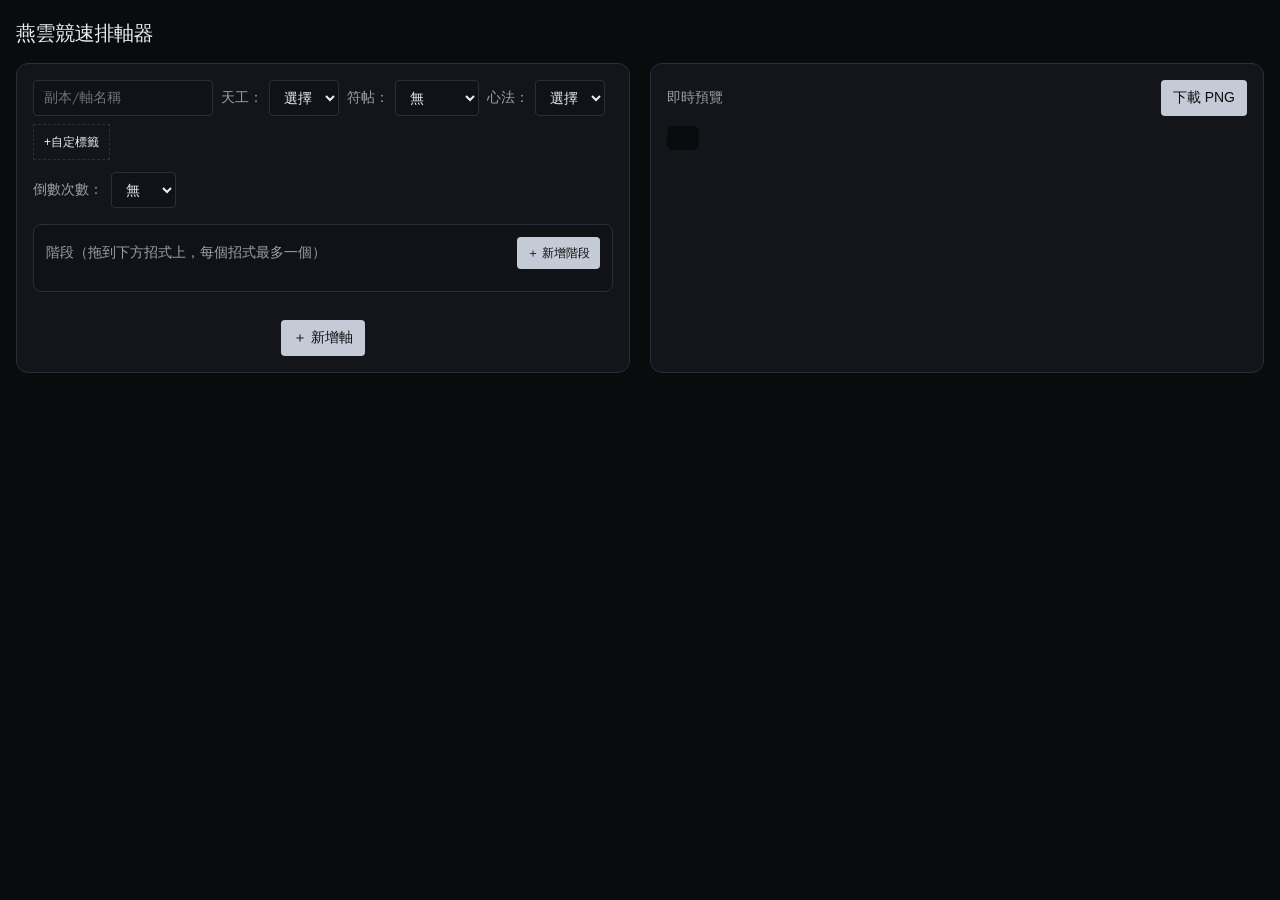
<file: docs/index.html>
<!DOCTYPE html>
<html lang="zh-Hant">
<head>
  <meta charset="UTF-8" />
  <meta name="viewport" content="width=device-width, initial-scale=1.0" />
  <title>燕雲競速排軸器</title>
  <style>
    :root {
      --ink: #0a0b0d;
      --surface: #13151a;
      --elevated: #1a1d24;
      --well: #101218;
      --fg: #eceef2;
      --muted: #9aa0ab;
      --subtle: #6e7480;
      --line: #2a2f3a;
      --accent: #c5cbd6;
      --accent-fg: #0a0b0d;
      --axis: #4f8cff;
      --axis-well: #16233c;
      --basic: #6b4fcf;
      --basic-edge: #8b6fff;
      --phase: #2d3a4f;
      --phase-fg: #c3cddc;
      --danger: #e07a7a;
      --danger-bg: #3a2222;
      --danger-edge: #5a3030;
      --cd: #d4a017;
      --dungeon: #9b1c1c;
      --dungeon-edge: #c23a3a;
      --dungeon-fg: #ffe8e8;
      --r-xs: 4px;
      --r-sm: 8px;
      --r-md: 12px;
    }
    * { box-sizing: border-box; margin: 0; padding: 0; }
    html, body {
      min-height: 100%;
      background: var(--ink);
      color: var(--fg);
      font-family: "Microsoft JhengHei", "PingFang TC", "WenQuanYi Zen Hei", "Noto Sans TC", "Segoe UI", system-ui, sans-serif;
    }
    button:not(:disabled), [role="button"]:not(:disabled) { cursor: pointer; }
    button:disabled { opacity: 0.6; cursor: not-allowed; }
    input, select { font-family: inherit; color: var(--fg); }
    body { padding: 20px 16px; }
    h1 { font-size: 1.25rem; font-weight: 600; margin-bottom: 16px; letter-spacing: -0.02em; }
    .layout {
      display: grid;
      grid-template-columns: 1fr 1fr;
      gap: 20px;
      max-width: 1400px;
      margin: 0 auto;
    }
    @media (max-width: 960px) { .layout { grid-template-columns: 1fr; } }
    .panel {
      background: var(--surface);
      border: 1px solid var(--line);
      border-radius: var(--r-md);
      padding: 16px;
    }
    .panel h2 { font-size: 0.875rem; color: var(--muted); font-weight: 500; }
    label, .lbl { font-size: 0.875rem; color: var(--muted); white-space: nowrap; }
    input[type="text"], select {
      height: 36px;
      background: var(--well);
      border: 1px solid var(--line);
      border-radius: var(--r-xs);
      padding: 0 10px;
      font-size: 0.875rem;
      outline: none;
    }
    input[type="text"]:focus, select:focus { border-color: var(--accent); }
    input::placeholder { color: var(--subtle); }
    .row { display: flex; flex-wrap: wrap; align-items: center; gap: 8px; }
    .opening { margin-bottom: 16px; display: flex; flex-direction: column; gap: 12px; }
    .field { display: flex; align-items: center; gap: 6px; }
    .btn {
      display: inline-flex; align-items: center; gap: 4px;
      background: var(--accent); color: var(--accent-fg);
      border: none; border-radius: var(--r-xs);
      padding: 0 12px; height: 36px;
      font-size: 0.875rem; font-weight: 500;
    }
    .btn:hover { filter: brightness(1.06); }
    .btn-sm { height: 32px; padding: 0 10px; font-size: 0.75rem; }
    .btn-ghost {
      background: transparent; color: var(--fg);
      border: 1px solid var(--line);
    }
    .btn-danger {
      background: var(--danger-bg); color: var(--danger);
      border: 1px solid var(--danger-edge);
      border-radius: var(--r-xs); padding: 0 12px; height: 36px;
      font-size: 0.875rem; white-space: nowrap;
    }
    .btn-danger:hover { filter: brightness(1.1); }
    .btn-tiny { height: 28px; padding: 0 8px; font-size: 0.75rem; }
    .cd-box, .phase-tool, .axis-editor {
      background: var(--well);
      border: 1px solid var(--line);
      border-radius: var(--r-sm);
      padding: 12px;
    }
    .phase-tool { margin-bottom: 16px; }
    .phase-head, .preview-head {
      display: flex; align-items: center; justify-content: space-between;
      gap: 8px; margin-bottom: 10px;
    }
    .phase-list, .axis-list { display: flex; flex-direction: column; gap: 8px; }
    .phase-item {
      display: flex; align-items: center; gap: 8px;
      background: var(--elevated); border: 1px solid var(--line);
      border-radius: var(--r-xs); padding: 6px 8px;
    }
    .phase-handle {
      cursor: grab; color: var(--muted); user-select: none;
      font-size: 1rem; padding: 2px 4px; flex-shrink: 0;
    }
    .phase-handle:active { cursor: grabbing; }
    .phase-item input { flex: 1; min-width: 0; height: 32px; }
    .phase-meta {
      font-size: 0.7rem; color: var(--subtle); white-space: nowrap;
      max-width: 120px; overflow: hidden; text-overflow: ellipsis;
    }
    .axis-block { display: flex; align-items: stretch; gap: 10px; }
    .axis-editor { flex: 1; min-width: 0; }
    .axis-del { display: flex; align-items: center; flex-shrink: 0; }
    .axis-top { display: flex; flex-wrap: wrap; align-items: flex-start; gap: 8px; margin-bottom: 8px; }
    .axis-num {
      width: 44px; text-align: center; font-weight: 700;
      background: var(--axis-well) !important;
      border: 2px solid var(--axis) !important;
    }
    .moves { display: flex; flex-wrap: wrap; align-items: center; gap: 6px; flex: 1; min-height: 32px; }
    .tag {
      display: inline-flex; align-items: center; gap: 4px;
      border: 1px solid var(--line); background: var(--elevated);
      border-radius: var(--r-xs); padding: 3px 6px 3px 8px; font-size: 0.75rem;
    }
    .tag.basic { background: var(--basic); border-color: var(--basic-edge); }
    .tag.has-phase { box-shadow: 0 0 0 1px rgba(79,140,255,.7); }
    .tag.drop { box-shadow: 0 0 0 2px var(--axis); }
    .tag button {
      background: none; border: none; color: var(--danger);
      font-size: 0.85rem; line-height: 1; padding: 0 2px;
    }
    .arrow { color: var(--subtle); user-select: none; }
    .picker { display: flex; flex-wrap: wrap; gap: 6px; }
    .picker button {
      background: var(--elevated); border: 1px solid var(--line);
      color: var(--fg); border-radius: var(--r-xs);
      padding: 4px 8px; font-size: 0.75rem;
    }
    .picker button:hover { border-color: var(--accent); }
    .picker button.basic { background: rgba(107,79,207,.4); border-color: var(--basic-edge); }
    .picker button.basic:hover { background: rgba(107,79,207,.7); }
    .picker .custom { border-style: dashed; color: var(--muted); }
    .add-axis { display: flex; justify-content: center; margin-top: 12px; }
    .err { font-size: 0.75rem; color: var(--danger); }
    #preview-root { background: var(--ink); border-radius: 6px; padding: 12px 16px; width: fit-content; max-width: 100%; }
    .meta-row { display: flex; flex-wrap: wrap; align-items: center; gap: 6px; margin-bottom: 12px; width: fit-content; }
    .chip {
      border: 1px solid var(--line); background: var(--elevated); color: var(--muted);
      border-radius: var(--r-xs); padding: 4px 8px; font-size: 0.75rem; line-height: 1; white-space: nowrap;
    }
    .chip.dungeon { background: var(--dungeon); border-color: var(--dungeon-edge); color: var(--dungeon-fg); }
    .cd-row { display: flex; flex-wrap: wrap; align-items: center; gap: 8px; margin-bottom: 16px; }
    .cd-count {
      display: inline-flex; align-items: center; gap: 6px;
      border: 1px solid var(--line); background: var(--elevated);
      border-radius: var(--r-xs); padding: 4px 8px;
    }
    .cd-count svg { color: var(--cd); }
    .cd-num { color: var(--cd); font-size: 11px; font-weight: 700; margin-right: 2px; font-variant-numeric: tabular-nums; }
    .axis-preview { position: relative; margin-bottom: 2px; }
    .combo { display: flex; flex-wrap: nowrap; align-items: center; gap: 8px; }
    .basic-group { display: inline-flex; align-items: center; gap: 2px; }
    .p-num {
      min-width: 28px; height: 28px; padding: 0 6px;
      display: inline-flex; align-items: center; justify-content: center;
      background: var(--axis); color: var(--fg); font-weight: 700; font-size: 0.75rem;
      border-radius: var(--r-xs); flex-shrink: 0;
    }
    .p-move {
      display: inline-flex; align-items: center; justify-content: center;
      border: 1px solid var(--line); background: var(--elevated); color: var(--fg);
      border-radius: var(--r-xs); padding: 4px 8px; font-size: 0.875rem; font-weight: 500;
      line-height: 1; white-space: nowrap; flex-shrink: 0;
    }
    .p-move.basic { background: var(--basic); border-color: var(--basic-edge); }
    .p-phase {
      position: absolute; left: 0; pointer-events: none; white-space: nowrap;
      background: var(--phase); color: var(--phase-fg); font-size: 11px;
      line-height: 1; padding: 1px 8px; border-radius: var(--r-xs);
    }
    .hint { font-size: 0.8rem; color: var(--subtle); }
    .cd-count-input {
      width: 28px; height: 24px; text-align: center; font-weight: 700; font-size: 0.75rem;
      background: var(--ink); border: 1px solid rgba(212,160,23,.5); color: var(--cd);
      border-radius: 4px; outline: none;
    }
    .cd-count-input:focus { border-color: var(--cd); }
  </style>
</head>
<body>
  <div style="max-width:1400px;margin:0 auto;">
    <h1>燕雲競速排軸器</h1>
    <div class="layout">
      <section class="panel">
        <div class="opening">
          <div class="row" id="metaRow">
            <input id="dungeonName" type="text" placeholder="副本/軸名稱" style="min-width:160px;flex:1" />
            <div class="field"><span class="lbl">天工：</span>
              <select id="tiangong">
                <option value="">選擇</option>
                <option value="純火">純火</option>
                <option value="火毒">火毒</option>
                <option value="純毒">純毒</option>
                <option value="毒火">毒火</option>
              </select>
            </div>
            <div class="field"><span class="lbl">符帖：</span>
              <select id="futie">
                <option value="無">無</option>
                <option value="鬼掣帖">鬼掣帖</option>
                <option value="蝕淵帖">蝕淵帖</option>
                <option value="存煞帖">存煞帖</option>
                <option value="行藏帖">行藏帖</option>
                <option value="懸解帖">懸解帖</option>
                <option value="明鑒帖">明鑒帖</option>
              </select>
            </div>
            <div class="field"><span class="lbl">心法：</span>
              <select id="xinfa">
                <option value="">選擇</option>
                <option value="斷石">斷石</option>
                <option value="春雷">春雷</option>
                <option value="所恨">所恨</option>
              </select>
            </div>
            <span id="customTagFields" class="row"></span>
            <button type="button" class="btn-ghost" id="btnAddTag" style="height:36px;padding:0 10px;font-size:0.75rem;border-style:dashed">+自定標籤</button>
          </div>
          <div class="row">
            <span class="lbl">倒數次數：</span>
            <select id="countdownCount">
              <option value="0">無</option>
              <option value="1">1次</option>
              <option value="2">2次</option>
              <option value="3">3次</option>
              <option value="4">4次</option>
            </select>
          </div>
          <div id="countdownEditor" hidden></div>
        </div>

        <div class="phase-tool">
          <div class="phase-head">
            <span class="lbl">階段（拖到下方招式上，每個招式最多一個）</span>
            <button type="button" class="btn btn-sm" id="btnAddPhase">＋ 新增階段</button>
          </div>
          <div class="phase-list" id="phaseList"></div>
        </div>

        <div class="axis-list" id="rowsContainer"></div>
        <div class="add-axis">
          <button type="button" class="btn" id="btnAddRow">＋ 新增軸</button>
        </div>
      </section>

      <section class="panel">
        <div class="preview-head">
          <h2>即時預覽</h2>
          <div class="row">
            <span class="err" id="exportErr"></span>
            <button type="button" class="btn" id="btnDownload">下載 PNG</button>
          </div>
        </div>
        <div id="preview-root"></div>
      </section>
    </div>
  </div>

  <script>
    const AXIS_MOVES = ["Q","H","L","飛天","掛","龍捲","挑飛","風墻","3連","5連","騎1","騎2","蛤蟆","笛","葉龍","矢1","矢2","短火","長火","5拳","解","鐘","卸","閃"];
    const BASIC_MOVES = new Set(["Q","H","L","飛天","掛"]);
    const COUNTDOWN_MOVES = ["酒","笛","風墻","鵝","鐘","Q"];
    const COUNTDOWN_BASIC = new Set(["Q"]);
    const COUNTDOWN_OPTIONS = [{value:0,label:"無"},{value:1,label:"1次"},{value:2,label:"2次"},{value:3,label:"3次"},{value:4,label:"4次"}];

    const FONT = '600 14px "Microsoft JhengHei","PingFang TC","WenQuanYi Zen Hei","Noto Sans TC",sans-serif';
    const FONT_SM = '500 12px "Microsoft JhengHei","PingFang TC","WenQuanYi Zen Hei","Noto Sans TC",sans-serif';
    const FONT_XS = '700 12px "Microsoft JhengHei","PingFang TC","WenQuanYi Zen Hei","Noto Sans TC",sans-serif';
    const C = {
      fg:"#eceef2", muted:"#9aa0ab", elevated:"#1a1d24", line:"#2a2f3a",
      axis:"#4f8cff", basic:"#6b4fcf", basicEdge:"#8b6fff",
      phase:"#2d3a4f", phaseFg:"#c3cddc", dungeon:"#9b1c1c",
      dungeonEdge:"#c23a3a", dungeonFg:"#ffe8e8", cd:"#d4a017", subtle:"#6e7480"
    };

    let uidN = 1;
    function uid(p){ return p + "-" + (uidN++); }

    const state = {
      opening: { dungeonName:"", countdownCount:0, countdownMoves:[], tiangong:"", futie:"無", xinfa:"", customTags:[] },
      phases: [
        { id:"p-qijie", text:"氣竭" },
        { id:"p-phase2", text:"二階段" },
        { id:"p-blank", text:"" }
      ],
      axes: [
        { id:"ax-1", number:"1", moves:["Q","Q","H","L","掛"] },
        { id:"ax-2", number:"2", moves:["Q","H","L","掛"] },
        { id:"ax-3", number:"3", moves:[] }
      ],
      movePhase: {},
      phaseLocation: {},
      customDraft: {},
      showCustom: {}
    };

    function isBasic(name, set){ return (set || BASIC_MOVES).has(name); }
    function moveKey(axisId, i){ return axisId + ":" + i; }
    function parseKey(k){
      var i = k.lastIndexOf(":");
      return { axisId: k.slice(0,i), moveIndex: Number(k.slice(i+1)) };
    }
    function escapeHtml(t){
      return String(t).replace(/&/g,"&").replace(/</g,"<").replace(/>/g,">").replace(/"/g,""");
    }
    function assignLanes(intervals){
      var ends = [];
      return intervals.map(function(it){
        var right = it.left + it.width;
        for (var i=0;i<ends.length;i++){
          if (it.left >= ends[i] - 0.5){ ends[i] = right; return i; }
        }
        ends.push(right);
        return ends.length - 1;
      });
    }
    function getPhase(id){ return state.phases.find(function(p){ return p.id === id; }); }
    function getAxis(id){ return state.axes.find(function(a){ return a.id === id; }); }

    function locLabel(phaseId){
      var k = state.phaseLocation[phaseId];
      if (!k) return "未放置";
      var p = parseKey(k);
      var axis = getAxis(p.axisId);
      if (!axis || !axis.moves[p.moveIndex]) return "未放置";
      return "軸" + axis.number + " · " + axis.moves[p.moveIndex];
    }

    /* ---------- mutations ---------- */
    function addPhase(){
      state.phases.push({ id: uid("p"), text: "" });
      renderPhases();
    }
    function removePhase(id){
      var loc = state.phaseLocation[id];
      if (loc) delete state.movePhase[loc];
      delete state.phaseLocation[id];
      state.phases = state.phases.filter(function(p){ return p.id !== id; });
      renderPhases(); renderEditor(); renderPreview();
    }
    function setPhaseText(id, text){
      var p = getPhase(id);
      if (p) p.text = text;
      renderPreview();
    }
    function assignPhase(phaseId, axisId, moveIndex){
      var k = moveKey(axisId, moveIndex);
      var oldOnMove = state.movePhase[k];
      if (oldOnMove && oldOnMove !== phaseId) delete state.phaseLocation[oldOnMove];
      var oldLoc = state.phaseLocation[phaseId];
      if (oldLoc) delete state.movePhase[oldLoc];
      state.movePhase[k] = phaseId;
      state.phaseLocation[phaseId] = k;
      renderPhases(); renderEditor(); renderPreview();
    }
    function addAxis(){
      state.axes.push({ id: uid("ax"), number: String(state.axes.length + 1), moves: [] });
      renderEditor(); renderPreview();
    }
    function removeAxis(id){
      var mp = {}, loc = {};
      Object.keys(state.movePhase).forEach(function(k){
        var p = parseKey(k);
        if (p.axisId === id) return;
        mp[k] = state.movePhase[k];
        loc[state.movePhase[k]] = k;
      });
      state.movePhase = mp;
      state.phaseLocation = loc;
      state.axes = state.axes.filter(function(a){ return a.id !== id; });
      renderPhases(); renderEditor(); renderPreview();
    }
    function addMove(axisId, name){
      getAxis(axisId).moves.push(name);
      renderEditor(); renderPreview();
    }
    function removeMove(axisId, moveIndex){
      var mp = {}, loc = {};
      Object.keys(state.movePhase).forEach(function(k){
        var p = parseKey(k);
        if (p.axisId !== axisId){ mp[k] = state.movePhase[k]; loc[state.movePhase[k]] = k; return; }
        if (p.moveIndex === moveIndex) return;
        var nm = p.moveIndex > moveIndex ? p.moveIndex - 1 : p.moveIndex;
        var nk = moveKey(axisId, nm);
        mp[nk] = state.movePhase[k];
        loc[state.movePhase[k]] = nk;
      });
      state.movePhase = mp;
      state.phaseLocation = loc;
      getAxis(axisId).moves.splice(moveIndex, 1);
      renderPhases(); renderEditor(); renderPreview();
    }
    function addCountdownMove(name){
      state.opening.countdownMoves = state.opening.countdownMoves.map(function(m){
        var n = parseInt(m.count, 10);
        return { name: m.name, count: Number.isFinite(n) ? String(n+1) : m.count };
      });
      state.opening.countdownMoves.push({ name: name, count: "1" });
      renderCountdown(); renderPreview();
    }
    function removeCountdownMove(i){
      state.opening.countdownMoves.splice(i, 1);
      renderCountdown(); renderPreview();
    }

    /* ---------- render ---------- */
    function renderCountdown(){
      var box = document.getElementById("countdownEditor");
      var n = state.opening.countdownCount;
      if (n <= 0){ box.hidden = true; box.innerHTML = ""; return; }
      box.hidden = false;
      var html = '<div class="cd-box"><div class="moves" style="margin-bottom:8px">';
      if (!state.opening.countdownMoves.length){
        html += '<span class="hint">尚未新增倒數招式</span>';
      } else {
        state.opening.countdownMoves.forEach(function(m, i){
          html += '<span class="tag ' + (isBasic(m.name, COUNTDOWN_BASIC) ? "basic" : "") + '">' +
            '<input class="cd-count-input" data-cd="' + i + '" value="' + escapeHtml(m.count) + '" title="可自行修改倒數數字" />' +
            escapeHtml(m.name) +
            '<button type="button" data-rmcd="' + i + '">×</button></span>';
        });
      }
      html += '</div><div class="picker">';
      COUNTDOWN_MOVES.forEach(function(opt){
        html += '<button type="button" class="' + (isBasic(opt, COUNTDOWN_BASIC) ? "basic" : "") + '" data-addcd="' + opt + '">' + opt + "</button>";
      });
      html += "</div></div>";
      box.innerHTML = html;
    }

    function renderPhases(){
      var list = document.getElementById("phaseList");
      list.innerHTML = "";
      if (!state.phases.length){
        list.innerHTML = '<div class="hint">尚未新增階段</div>';
        return;
      }
      state.phases.forEach(function(p){
        var item = document.createElement("div");
        item.className = "phase-item";
        var handle = document.createElement("span");
        handle.className = "phase-handle";
        handle.draggable = true;
        handle.title = "拖到招式上";
        handle.textContent = "✥";
        handle.addEventListener("dragstart", function(e){
          e.dataTransfer.setData("text/plain", p.id);
          e.dataTransfer.effectAllowed = "move";
        });
        var input = document.createElement("input");
        input.type = "text";
        input.value = p.text;
        input.placeholder = "例如 氣竭、二階段";
        input.addEventListener("input", function(){ setPhaseText(p.id, input.value); });
        var meta = document.createElement("span");
        meta.className = "phase-meta";
        meta.title = locLabel(p.id);
        meta.textContent = locLabel(p.id);
        var del = document.createElement("button");
        del.type = "button";
        del.className = "btn-danger btn-tiny";
        del.textContent = "刪";
        del.addEventListener("click", function(){ removePhase(p.id); });
        item.appendChild(handle); item.appendChild(input); item.appendChild(meta); item.appendChild(del);
        list.appendChild(item);
      });
    }

    function renderEditor(){
      var container = document.getElementById("rowsContainer");
      container.innerHTML = "";
      state.axes.forEach(function(axis){
        var block = document.createElement("div");
        block.className = "axis-block";
        var editor = document.createElement("div");
        editor.className = "axis-editor";
        var top = document.createElement("div");
        top.className = "axis-top";
        var wrap = document.createElement("div");
        wrap.className = "field";
        wrap.innerHTML = '<span class="lbl">軸：</span>';
        var num = document.createElement("input");
        num.type = "text";
        num.className = "axis-num";
        num.value = axis.number;
        num.title = "可自行修改軸編號";
        num.addEventListener("input", function(){ axis.number = num.value; renderPreview(); renderPhases(); });
        wrap.appendChild(num);
        top.appendChild(wrap);

        var moves = document.createElement("div");
        moves.className = "moves";
        if (!axis.moves.length){
          var empty = document.createElement("span");
          empty.className = "hint";
          empty.textContent = "尚未新增招式";
          moves.appendChild(empty);
        } else {
          axis.moves.forEach(function(m, i){
            var has = !!state.movePhase[moveKey(axis.id, i)];
            var tag = document.createElement("span");
            tag.className = "tag" + (isBasic(m) ? " basic" : "") + (has ? " has-phase" : "");
            tag.addEventListener("dragover", function(e){ e.preventDefault(); tag.classList.add("drop"); });
            tag.addEventListener("dragleave", function(){ tag.classList.remove("drop"); });
            tag.addEventListener("drop", function(e){
              e.preventDefault(); tag.classList.remove("drop");
              var pid = e.dataTransfer.getData("text/plain");
              if (pid) assignPhase(pid, axis.id, i);
            });
            tag.appendChild(document.createTextNode(m));
            var x = document.createElement("button");
            x.type = "button"; x.textContent = "×";
            x.addEventListener("click", function(){ removeMove(axis.id, i); });
            tag.appendChild(x);
            moves.appendChild(tag);
            if (i < axis.moves.length - 1){
              var ar = document.createElement("span");
              ar.className = "arrow"; ar.textContent = "›";
              moves.appendChild(ar);
            }
          });
        }
        top.appendChild(moves);
        editor.appendChild(top);

        var picker = document.createElement("div");
        picker.className = "picker";
        AXIS_MOVES.forEach(function(opt){
          var btn = document.createElement("button");
          btn.type = "button";
          btn.textContent = opt;
          if (isBasic(opt)) btn.className = "basic";
          btn.addEventListener("click", function(){ addMove(axis.id, opt); });
          picker.appendChild(btn);
        });
        if (state.showCustom[axis.id]){
          var span = document.createElement("span");
          span.className = "field";
          var cin = document.createElement("input");
          cin.type = "text";
          cin.placeholder = "自訂名稱";
          cin.style.width = "96px";
          cin.style.height = "28px";
          cin.value = state.customDraft[axis.id] || "";
          cin.addEventListener("input", function(){ state.customDraft[axis.id] = cin.value; });
          cin.addEventListener("keydown", function(e){
            if (e.key === "Enter"){
              var name = (cin.value || "").trim();
              if (name){ addMove(axis.id, name); }
              state.customDraft[axis.id] = "";
              state.showCustom[axis.id] = false;
              renderEditor();
            }
          });
          var add = document.createElement("button");
          add.type = "button"; add.className = "btn btn-tiny"; add.textContent = "加入";
          add.addEventListener("click", function(){
            var name = (cin.value || "").trim();
            if (name) addMove(axis.id, name);
            state.customDraft[axis.id] = "";
            state.showCustom[axis.id] = false;
            renderEditor();
          });
          span.appendChild(cin); span.appendChild(add);
          picker.appendChild(span);
          setTimeout(function(){ cin.focus(); }, 0);
        } else {
          var custom = document.createElement("button");
          custom.type = "button";
          custom.className = "custom";
          custom.textContent = "自訂…";
          custom.addEventListener("click", function(){
            state.showCustom[axis.id] = true;
            renderEditor();
          });
          picker.appendChild(custom);
        }
        editor.appendChild(picker);
        block.appendChild(editor);

        var delWrap = document.createElement("div");
        delWrap.className = "axis-del";
        var del = document.createElement("button");
        del.type = "button";
        del.className = "btn-danger";
        del.textContent = "刪軸";
        del.addEventListener("click", function(){ removeAxis(axis.id); });
        delWrap.appendChild(del);
        block.appendChild(delWrap);
        container.appendChild(block);
      });
    }

    function chunkMoves(moves){
      var chunks = [], i = 0;
      while (i < moves.length){
        if (isBasic(moves[i])){
          var j = i;
          while (j < moves.length && isBasic(moves[j])) j++;
          chunks.push({ start:i, end:j, basic:true });
          i = j;
        } else {
          chunks.push({ start:i, end:i+1, basic:false });
          i++;
        }
      }
      return chunks;
    }

    function renderPreview(){
      var root = document.getElementById("preview-root");
      var o = state.opening;
      var html = "";
      var hasMeta = o.dungeonName.trim() || o.tiangong || (o.futie && o.futie !== "無") || o.xinfa || o.customTags.some(function(t){ return t.trim(); });
      if (hasMeta){
        html += '<div class="meta-row">';
        if (o.dungeonName.trim()) html += '<span class="chip dungeon">' + escapeHtml(o.dungeonName.trim()) + "</span>";
        if (o.tiangong) html += '<span class="chip">天工' + escapeHtml(o.tiangong) + "</span>";
        if (o.futie && o.futie !== "無") html += '<span class="chip">' + escapeHtml(o.futie) + "</span>";
        if (o.xinfa) html += '<span class="chip">' + escapeHtml(o.xinfa) + "</span>";
        o.customTags.forEach(function(t){
          if (t.trim()) html += '<span class="chip">' + escapeHtml(t.trim()) + "</span>";
        });
        html += "</div>";
      }
      if (o.countdownCount > 0){
        var label = (COUNTDOWN_OPTIONS.find(function(x){ return x.value === o.countdownCount; }) || {}).label || (o.countdownCount + "次");
        html += '<div class="cd-row"><span class="cd-count">';
        html += '<svg width="16" height="16" viewBox="0 0 24 24" fill="none" stroke="currentColor" stroke-width="2.2"><circle cx="12" cy="12" r="9"/><path d="M12 7v5l3 2"/></svg>';
        html += "<span>" + label + "</span></span><span>:</span>";
        o.countdownMoves.forEach(function(m){
          html += '<span style="display:inline-flex;align-items:center"><span class="cd-num">' + escapeHtml(m.count) + "</span>";
          html += '<span class="p-move' + (isBasic(m.name, COUNTDOWN_BASIC) ? " basic" : "") + '">' + escapeHtml(m.name) + "</span></span>";
        });
        html += "</div>";
      }
      state.axes.filter(function(a){ return a.moves.length; }).forEach(function(axis){
        html += '<div class="axis-preview" data-axis="' + axis.id + '">';
        html += '<div class="combo"><div class="p-num">' + escapeHtml(axis.number || "•") + "</div>";
        chunkMoves(axis.moves).forEach(function(ch, ci){
          html += '<span style="display:inline-flex;align-items:center;gap:8px">';
          html += '<span class="' + (ch.basic ? "basic-group" : "") + '" style="display:inline-flex;align-items:center;gap:' + (ch.basic ? "2px" : "8px") + '">';
          for (var k = ch.start; k < ch.end; k++){
            html += '<div class="p-move' + (ch.basic ? " basic" : "") + '" data-move="' + k + '">' + escapeHtml(axis.moves[k]) + "</div>";
          }
          html += "</span>";
          if (ch.end < axis.moves.length) html += '<span class="arrow">›</span>';
          html += "</span>";
        });
        html += "</div></div>";
      });
      root.innerHTML = html;

      root.querySelectorAll(".axis-preview").forEach(function(wrap){
        var axisId = wrap.getAttribute("data-axis");
        var axis = getAxis(axisId);
        if (!axis) return;
        var wrapRect = wrap.getBoundingClientRect();
        var items = [];
        axis.moves.forEach(function(_, i){
          var pid = state.movePhase[moveKey(axisId, i)];
          var text = pid && getPhase(pid) ? getPhase(pid).text.trim() : "";
          if (!text) return;
          var el = wrap.querySelector('.p-move[data-move="' + i + '"]');
          if (!el) return;
          var r = el.getBoundingClientRect();
          var probe = document.createElement("span");
          probe.className = "p-phase";
          probe.textContent = text;
          probe.style.visibility = "hidden";
          wrap.appendChild(probe);
          var w = probe.getBoundingClientRect().width;
          wrap.removeChild(probe);
          items.push({ text: text, left: r.left - wrapRect.left, width: w });
        });
        var lanes = assignLanes(items);
        var maxLane = items.length ? Math.max.apply(null, lanes) : 0;
        var PHASE_H = 16;
        var pad = items.length ? (maxLane + 1) * PHASE_H + 2 : 0;
        wrap.style.paddingTop = pad + "px";
        items.forEach(function(it, i){
          var el = document.createElement("div");
          el.className = "p-phase";
          el.textContent = it.text;
          el.style.left = it.left + "px";
          el.style.top = (pad - ((lanes[i] || 0) + 1) * PHASE_H) + "px";
          wrap.appendChild(el);
        });
      });
    }

    /* ---------- PNG export ---------- */
    function roundRect(ctx,x,y,w,h,r){
      r = Math.min(r, w/2, h/2);
      ctx.beginPath();
      ctx.moveTo(x+r,y);
      ctx.arcTo(x+w,y,x+w,y+h,r);
      ctx.arcTo(x+w,y+h,x,y+h,r);
      ctx.arcTo(x,y+h,x,y,r);
      ctx.arcTo(x,y,x+w,y,r);
      ctx.closePath();
    }
    function fillChip(ctx,text,x,y,font,bg,fg,border,padX,padY){
      padX = padX == null ? 8 : padX;
      padY = padY == null ? 5 : padY;
      ctx.font = font;
      var m = ctx.measureText(text);
      var tw = Math.ceil(m.width);
      var th = Math.max(12, Math.ceil((m.actualBoundingBoxAscent || 10) + (m.actualBoundingBoxDescent || 3)));
      var w = tw + padX*2, h = th + padY*2;
      roundRect(ctx,x,y,w,h,4);
      ctx.fillStyle = bg; ctx.fill();
      ctx.strokeStyle = border; ctx.lineWidth = 1; ctx.stroke();
      ctx.fillStyle = fg; ctx.textBaseline = "middle"; ctx.textAlign = "left";
      ctx.fillText(text, x+padX, y+h/2+0.5);
      return { w:w, h:h };
    }
    function drawClock(ctx,x,y,size){
      var cx = x+size/2, cy = y+size/2;
      ctx.strokeStyle = C.cd; ctx.lineWidth = 1.6;
      ctx.beginPath(); ctx.arc(cx,cy,size/2-1.5,0,Math.PI*2); ctx.stroke();
      ctx.beginPath(); ctx.moveTo(cx,cy); ctx.lineTo(cx, cy-size/4);
      ctx.moveTo(cx,cy); ctx.lineTo(cx+size/5, cy+size/8); ctx.stroke();
    }
    function renderPreviewCanvas(){
      var measure = document.createElement("canvas").getContext("2d");
      var axes = state.axes.filter(function(a){ return a.moves.length; });
      var opening = state.opening;
      var chipH = 22, moveH = 26, axisN = 26, phaseH = 15, pad = 12, gap = 6;
      var chips = [];
      if (opening.dungeonName.trim()) chips.push({ text: opening.dungeonName.trim(), bg:C.dungeon, fg:C.dungeonFg, border:C.dungeonEdge });
      if (opening.tiangong) chips.push({ text: "天工"+opening.tiangong, bg:C.elevated, fg:C.muted, border:C.line });
      if (opening.futie && opening.futie !== "無") chips.push({ text: opening.futie, bg:C.elevated, fg:C.muted, border:C.line });
      if (opening.xinfa) chips.push({ text: opening.xinfa, bg:C.elevated, fg:C.muted, border:C.line });
      opening.customTags.forEach(function(t){
        if (t.trim()) chips.push({ text: t.trim(), bg:C.elevated, fg:C.muted, border:C.line });
      });
      measure.font = FONT_SM;
      var metaW = 0;
      chips.forEach(function(c,i){ metaW += Math.ceil(measure.measureText(c.text).width) + 16 + (i?gap:0); });
      var cdW = 0;
      if (opening.countdownCount > 0){
        var label = (COUNTDOWN_OPTIONS.find(function(x){ return x.value === opening.countdownCount; }) || {}).label || (opening.countdownCount+"次");
        cdW = 18 + 8 + Math.ceil(measure.measureText(label).width) + 16 + 14;
        opening.countdownMoves.forEach(function(m){
          measure.font = FONT_XS;
          var nw = Math.ceil(measure.measureText(m.count).width);
          measure.font = FONT;
          cdW += 8 + nw + 4 + Math.ceil(measure.measureText(m.name).width) + 16;
        });
      }
      var axisLayouts = axes.map(function(axis){
        var chunks = chunkMoves(axis.moves);
        measure.font = FONT;
        var moveW = axis.moves.map(function(name){ return Math.ceil(measure.measureText(name).width) + 16; });
        var lefts = [];
        var x = axisN + 8;
        chunks.forEach(function(ch, ci){
          var innerGap = ch.basic ? 2 : 8;
          for (var i = ch.start; i < ch.end; i++){
            lefts[i] = x;
            x += moveW[i] + (i < ch.end - 1 ? innerGap : 0);
          }
          if (ci < chunks.length - 1) x += 18;
        });
        var items = [];
        axis.moves.forEach(function(_, i){
          var pid = state.movePhase[moveKey(axis.id, i)];
          var text = pid && getPhase(pid) ? getPhase(pid).text.trim() : "";
          if (!text) return;
          measure.font = FONT_SM;
          items.push({ text:text, left:lefts[i], width: Math.ceil(measure.measureText(text).width)+16 });
        });
        var lanes = assignLanes(items);
        var placed = items.map(function(it,i){ return { text:it.text, left:it.left, width:it.width, lane: lanes[i]||0 }; });
        var maxLane = placed.length ? Math.max.apply(null, placed.map(function(p){ return p.lane; })) : -1;
        var phasePad = maxLane >= 0 ? (maxLane+1)*(phaseH+2) : 0;
        return { axis:axis, chunks:chunks, moveW:moveW, lefts:lefts, rowW:x, placed:placed, phasePad:phasePad };
      });
      var contentW = Math.max(metaW, cdW, 40);
      axisLayouts.forEach(function(a){ if (a.rowW > contentW) contentW = a.rowW; });
      var contentH = 0;
      if (chips.length) contentH += chipH + 10;
      if (opening.countdownCount > 0) contentH += 28 + 10;
      axisLayouts.forEach(function(a,i){ contentH += a.phasePad + moveH + (i < axisLayouts.length-1 ? 2 : 0); });
      if (!contentH) contentH = 40;
      var W = Math.ceil(contentW + pad*2), H = Math.ceil(contentH + pad*2), scale = 2;
      var canvas = document.createElement("canvas");
      canvas.width = W*scale; canvas.height = H*scale;
      var ctx = canvas.getContext("2d");
      ctx.scale(scale, scale);
      ctx.textBaseline = "middle"; ctx.textAlign = "left";
      var y = pad, x = pad;
      if (chips.length){
        x = pad;
        chips.forEach(function(c){
          var r = fillChip(ctx, c.text, x, y, FONT_SM, c.bg, c.fg, c.border);
          x += r.w + gap;
        });
        y += chipH + 10;
      }
      if (opening.countdownCount > 0){
        x = pad;
        var label2 = (COUNTDOWN_OPTIONS.find(function(o){ return o.value === opening.countdownCount; }) || {}).label || (opening.countdownCount+"次");
        ctx.font = FONT_SM;
        var lw = Math.ceil(ctx.measureText(label2).width);
        var boxW = 18+8+lw+16, boxH = 24;
        roundRect(ctx,x,y,boxW,boxH,6);
        ctx.fillStyle = C.elevated; ctx.fill();
        ctx.strokeStyle = C.line; ctx.lineWidth = 1; ctx.stroke();
        drawClock(ctx, x+6, y+4, 16);
        ctx.fillStyle = C.fg; ctx.font = FONT_SM;
        ctx.fillText(label2, x+26, y+boxH/2+0.5);
        x += boxW + 8;
        ctx.fillStyle = C.fg; ctx.font = FONT;
        ctx.fillText(":", x, y+boxH/2+0.5);
        x += 12;
        opening.countdownMoves.forEach(function(m){
          ctx.font = FONT_XS; ctx.fillStyle = C.cd;
          var nw = Math.ceil(ctx.measureText(m.count).width);
          ctx.fillText(m.count, x, y+boxH/2+0.5);
          x += nw + 3;
          var basic = isBasic(m.name, COUNTDOWN_BASIC);
          var r = fillChip(ctx, m.name, x, y+1, FONT, basic?C.basic:C.elevated, C.fg, basic?C.basicEdge:C.line, 8, 5);
          x += r.w + 8;
        });
        y += 28 + 10;
      }
      axisLayouts.forEach(function(layout, i){
        y += layout.phasePad;
        var rowY = y;
        x = pad;
        roundRect(ctx, x, rowY, axisN, axisN, 4);
        ctx.fillStyle = C.axis; ctx.fill();
        ctx.fillStyle = C.fg; ctx.font = FONT_XS; ctx.textAlign = "center";
        ctx.fillText(layout.axis.number || "•", x+axisN/2, rowY+axisN/2+0.5);
        ctx.textAlign = "left";
        layout.axis.moves.forEach(function(name, mi){
          var basic = isBasic(name);
          fillChip(ctx, name, pad+layout.lefts[mi], rowY+(axisN-moveH)/2, FONT, basic?C.basic:C.elevated, C.fg, basic?C.basicEdge:C.line, 8, 6);
        });
        layout.chunks.forEach(function(ch, ci){
          if (ci === layout.chunks.length-1) return;
          var last = ch.end-1;
          var x1 = pad + layout.lefts[last] + layout.moveW[last];
          var x2 = pad + layout.lefts[ch.end];
          ctx.fillStyle = C.subtle; ctx.font = FONT; ctx.textAlign = "center";
          ctx.fillText("›", (x1+x2)/2, rowY+axisN/2+0.5);
          ctx.textAlign = "left";
        });
        layout.placed.forEach(function(p){
          fillChip(ctx, p.text, pad+p.left, rowY-(p.lane+1)*(phaseH+2), FONT_SM, C.phase, C.phaseFg, C.phase, 8, 2);
        });
        y += moveH + (i < axisLayouts.length-1 ? 2 : 0);
      });
      return canvas;
    }

    function downloadPng(){
      var err = document.getElementById("exportErr");
      err.textContent = "";
      try {
        var canvas = renderPreviewCanvas();
        var a = document.createElement("a");
        var base = state.opening.dungeonName.trim() || "燕雲排軸";
        a.download = base.replace(/[\\/:*?"<>|]+/g,"_").slice(0,40) + ".png";
        a.href = canvas.toDataURL("image/png");
        a.click();
      } catch (e) {
        err.textContent = "匯出失敗，請再試一次";
      }
    }

    /* ---------- bind ---------- */
    document.getElementById("dungeonName").addEventListener("input", function(e){
      state.opening.dungeonName = e.target.value; renderPreview();
    });
    document.getElementById("tiangong").addEventListener("change", function(e){
      state.opening.tiangong = e.target.value; renderPreview();
    });
    document.getElementById("futie").addEventListener("change", function(e){
      state.opening.futie = e.target.value; renderPreview();
    });
    document.getElementById("xinfa").addEventListener("change", function(e){
      state.opening.xinfa = e.target.value; renderPreview();
    });
    function renderCustomTags(){
      var box = document.getElementById("customTagFields");
      box.innerHTML = "";
      state.opening.customTags.forEach(function(t, i){
        var wrap = document.createElement("span");
        wrap.className = "field";
        var input = document.createElement("input");
        input.type = "text";
        input.placeholder = "自定標籤";
        input.value = t;
        input.style.width = "112px";
        input.addEventListener("input", function(){
          state.opening.customTags[i] = input.value;
          renderPreview();
        });
        var del = document.createElement("button");
        del.type = "button";
        del.className = "btn-danger btn-tiny";
        del.textContent = "×";
        del.addEventListener("click", function(){
          state.opening.customTags.splice(i, 1);
          renderCustomTags();
          renderPreview();
        });
        wrap.appendChild(input);
        wrap.appendChild(del);
        box.appendChild(wrap);
      });
    }
    document.getElementById("btnAddTag").addEventListener("click", function(){
      state.opening.customTags.push("");
      renderCustomTags();
      var inputs = document.querySelectorAll("#customTagFields input");
      if (inputs.length) inputs[inputs.length - 1].focus();
    });
    document.getElementById("countdownCount").addEventListener("change", function(e){
      var v = Number(e.target.value);
      state.opening.countdownCount = v;
      if (v === 0) state.opening.countdownMoves = [];
      renderCountdown(); renderPreview();
    });
    document.getElementById("countdownEditor").addEventListener("click", function(e){
      var t = e.target;
      if (t.dataset.addcd) addCountdownMove(t.dataset.addcd);
      if (t.dataset.rmcd != null) removeCountdownMove(Number(t.dataset.rmcd));
    });
    document.getElementById("countdownEditor").addEventListener("input", function(e){
      var t = e.target;
      if (t.dataset.cd != null){
        var i = Number(t.dataset.cd);
        if (state.opening.countdownMoves[i]) state.opening.countdownMoves[i].count = t.value;
        renderPreview();
      }
    });
    document.getElementById("btnAddPhase").addEventListener("click", addPhase);
    document.getElementById("btnAddRow").addEventListener("click", addAxis);
    document.getElementById("btnDownload").addEventListener("click", downloadPng);

    renderCustomTags();
    renderPhases();
    renderEditor();
    renderPreview();
  </script>
</body>
</html>
</file>
